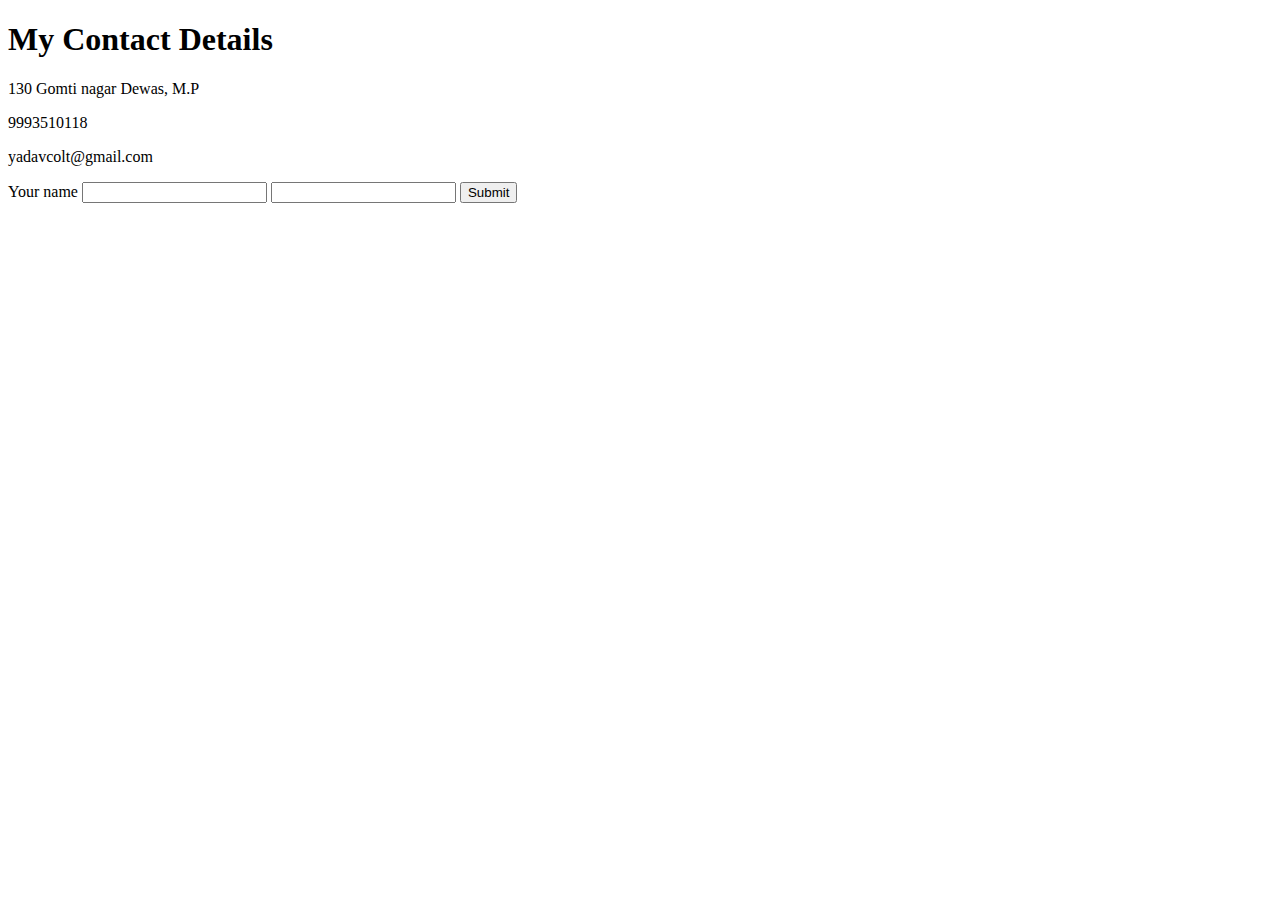
<file: contact_me.html>
<!DOCTYPE html>
<html lang="en">
<head>
  <meta charset="UTF-8">
  <meta name="viewport" content="width=device-width, initial-scale=1.0">
  <meta http-equiv="X-UA-Compatible" content="ie=edge">
  <title>Document</title>
</head>
<body>
  <p><h1>My  Contact Details</h1></p>
  <p>130 Gomti nagar Dewas, M.P</p>
  <p>9993510118</p>
  <p>yadavcolt@gmail.com</p>
  <form action="index.html"></form>
  <label for="">Your name</label>
  <input type="text">
  <input type="password">
  <input type="submit">

</body>
</html>
</file>
